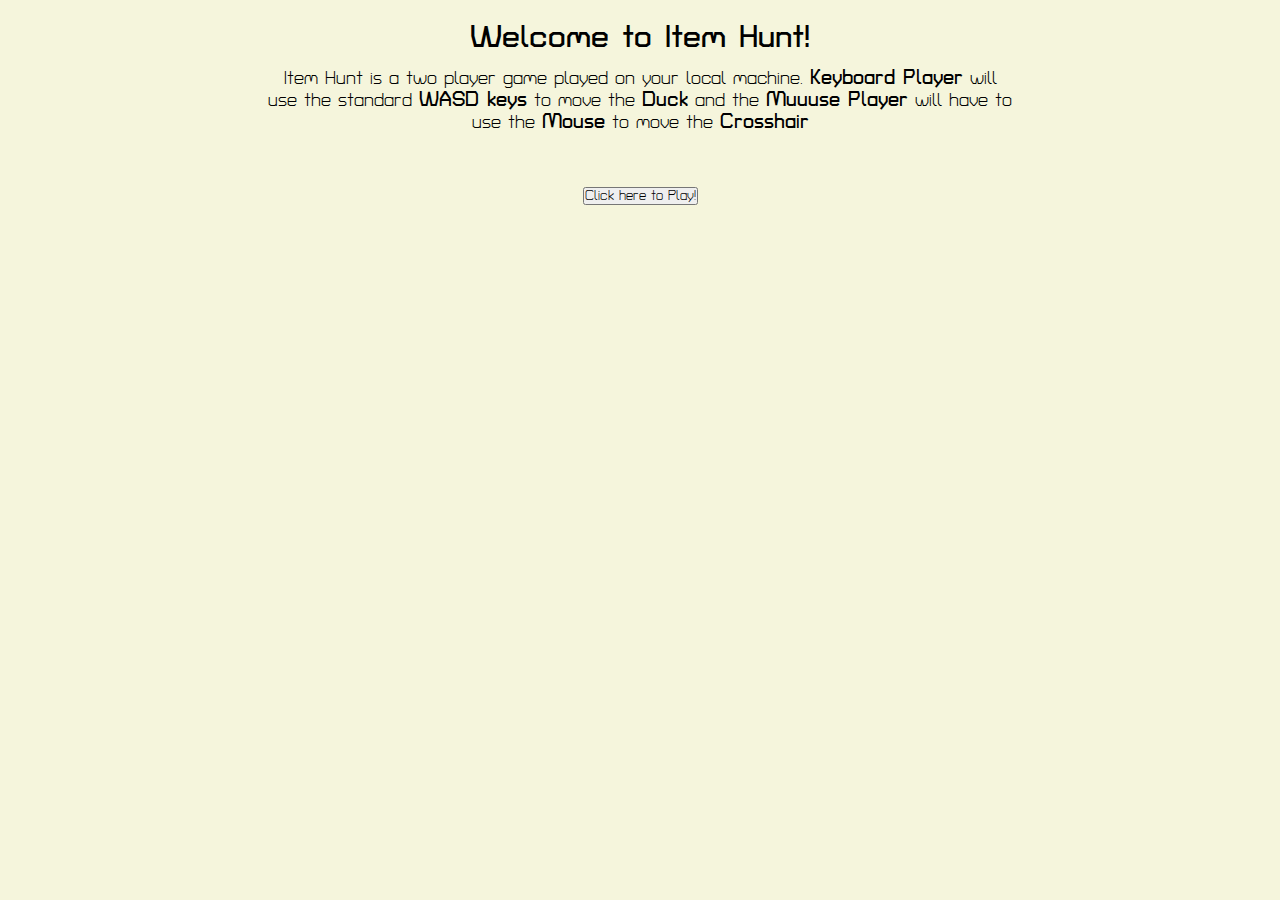
<file: index.html>
<!DOCTYPE html>
<html lang="en">

<head>
    <meta charset="UTF-8">
    <meta name="viewport" content="width=device-width, initial-scale=1.0">
    <meta http-equiv="X-UA-Compatible" content="ie=edge">
    <meta name="description"
          content="Item Hunt is a Duck Hunt like game for two players, one moves the item with the keyboard and the otherone has to click on it with the muuze.">
    <link href="https://fonts.googleapis.com/css?family=Turret+Road&display=swap" rel="stylesheet">
    <link rel="stylesheet" href="style/index_style.css">
    <title>Item Hunt</title>
</head>

<body>
    <div>
        <h1>Welcome to Item Hunt!</h1>
        <p class="explain">Item Hunt is a two player game played on your local machine. <b>Keyboard Player</b> will use the standard <b>WASD keys</b> to move the <b>Duck</b>
            and the <b>Muuuse Player</b> will have to use the <b>Mouse</b> to move the <b>Crosshair</b></p>
    </div>
    <div>
        <form action="game.html">
            <button>Click here to Play!</button>
        </form>
    </div>
</body>

</html>
</file>
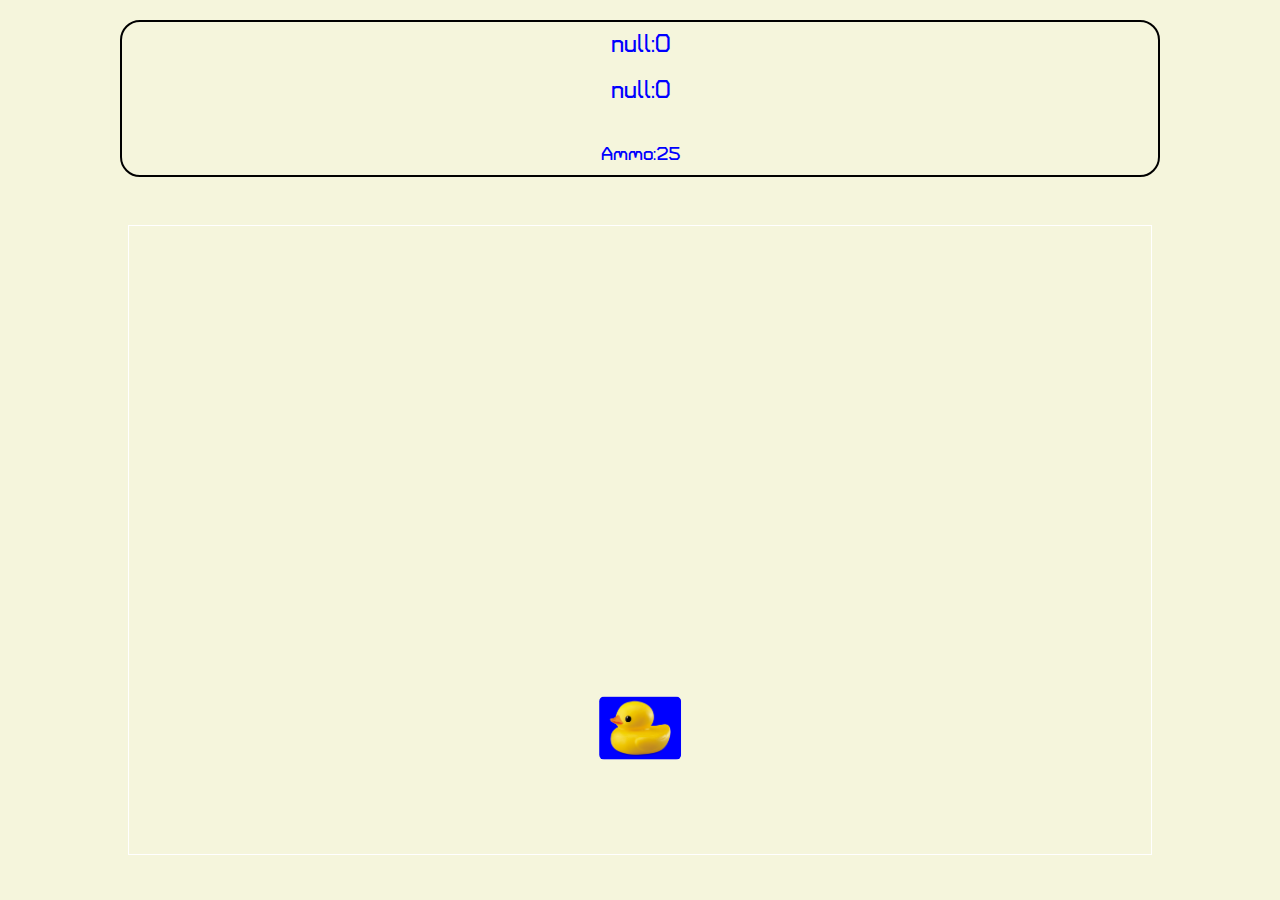
<file: game.html>
<!DOCTYPE html>
<html lang="en">

<head>
    <meta charset="UTF-8">
    <meta name="viewport" content="width=device-width, initial-scale=1.0">
    <meta http-equiv="X-UA-Compatible" content="ie=edge">
    <meta name="description"
        content="Item Hunt is a Duck Hunt like game for two players, one moves the item with the keyboard and the otherone has to click on it with the muuze.">
    <link href="https://fonts.googleapis.com/css?family=Turret+Road&display=swap" rel="stylesheet">
    <link rel="stylesheet" href="style/game_style.css">
    <title>Item Hunt</title>
</head>

<body>
    <section class="playerArea">
        <div class="playerKeyBoard"></div>
    </section>
    <div class="header">
        <div class="score">
            <h2 id="keyName"></h2>
            <h2 id="keyScore"></h2>
        </div>
        <div class="score">
            <h2 id="muuzeName"></h2>
            <h2 id="muuzeScore"></h2>
        </div>
        <div>
            <button id="replay">Replay</button>
        </div>
        <div>
            <h3 id="ammo"></h3>
        </div>
    </div>

    <script src="scripts/scripts.js"></script>
</body>

</html>
</file>
<file: style/index_style.css>
* {
  box-sizing: border-box;
  margin: 0;
  padding: 0;
  font-family: "Turret Road", cursive;
}

p {
  font-size: 18px;
}

b {
  font-size: 20px;
}

body {
  background-color: beige;
}

* {
  text-align: center;
}

div {
  padding: 20px;
}

.explain {
  margin: 1% 20%;
}

/*# sourceMappingURL=index_style.css.map */
</file>
<file: style/game_style.css>
* {
  box-sizing: border-box;
  margin: 0;
  padding: 0;
  font-family: "Turret Road", cursive;
}

p {
  font-size: 18px;
}

b {
  font-size: 20px;
}

body {
  background-color: beige;
}

.playerArea {
  position: absolute;
  top: 60%;
  left: 50%;
  height: 70%;
  width: 80%;
  border: 1px white solid;
  cursor: url(../imgs/gun-pointer.png) 12 12, auto;
  transform: translate(-50%, -50%);
  background-image: url("https://images.pexels.com/photos/734973/pexels-photo-734973.jpeg?auto=compress&cs=tinysrgb&dpr=2&h=650&w=940");
}

.playerKeyBoard {
  background: url("../imgs/580b57fbd9996e24bc43bbe5.png") no-repeat center;
  background-size: contain;
  height: 10%;
  width: 8%;
  position: absolute;
  top: 70%;
  left: 50%;
  border-radius: 5px;
  font-size: 7rem;
  text-align: center;
  transform: translate(-50%, -50%);
}

#replay {
  display: none;
  color: blue;
  border-color: blue;
  padding: 20px;
  border-radius: 15px;
}

.score {
  display: flex;
}

.header {
  color: blue;
  display: flex;
  flex-wrap: wrap;
  flex-direction: column;
  align-items: center;
  border: 2px black solid;
  margin: 20px 120px;
  border-radius: 20px;
}
.header div {
  padding: 10px 0px;
}

/*# sourceMappingURL=game_style.css.map */
</file>
